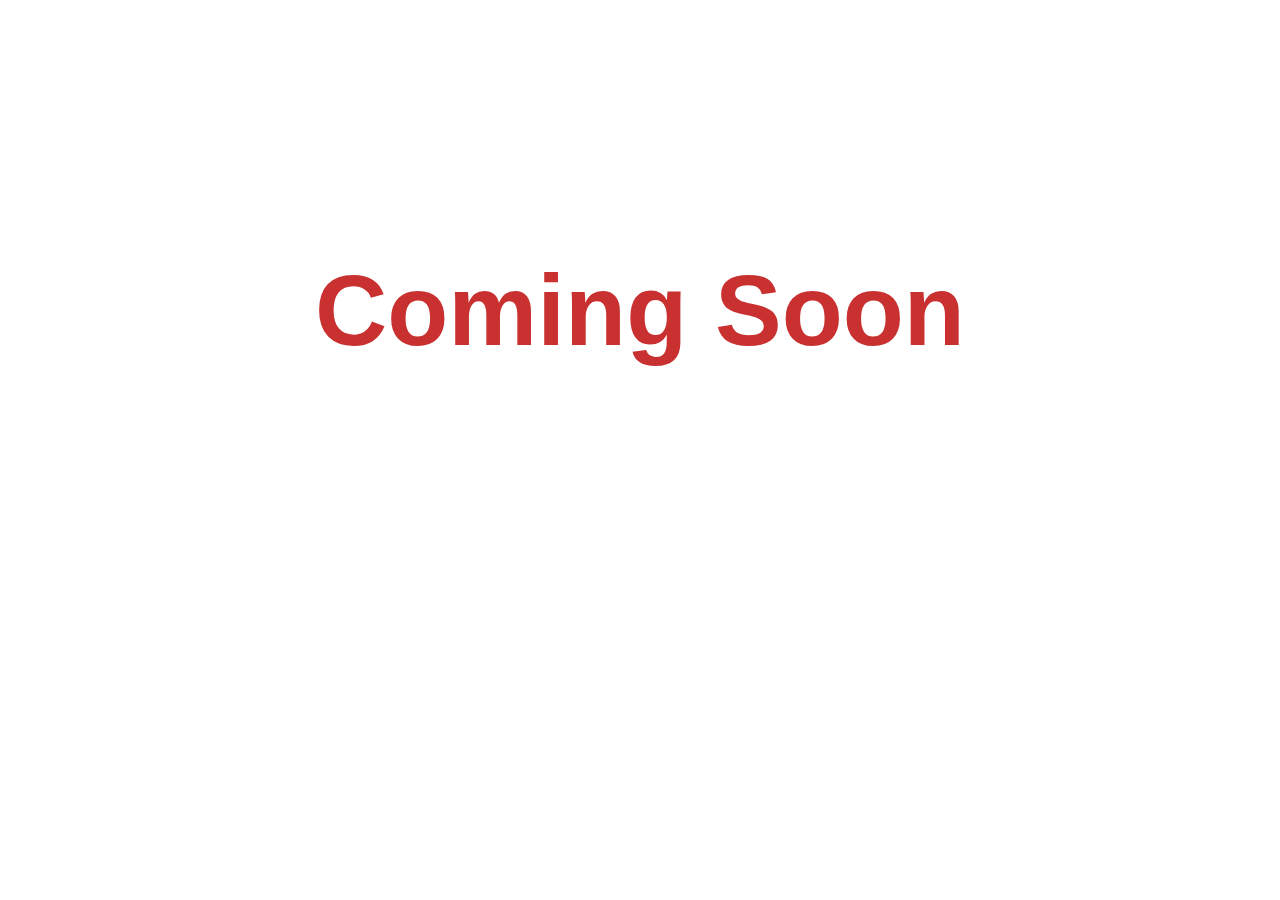
<file: coming_soon.html>
<!DOCTYPE html>
<html lang="en">
<head>
    <meta charset="UTF-8">
    <meta name="viewport" content="width=device-width, initial-scale=1.0">
    <title>Document</title>
</head>
<style>
    p{
        font-weight: bolder;
        color: rgb(201, 49, 49);
        text-align: center;
        font-size: 100px;
        margin-top: 20%;
        font-family: Tahoma, sans-serif;
        transition: 1s;
    }
</style>
<body>
    <p>Coming Soon</p>
</body>
</html>
</file>
